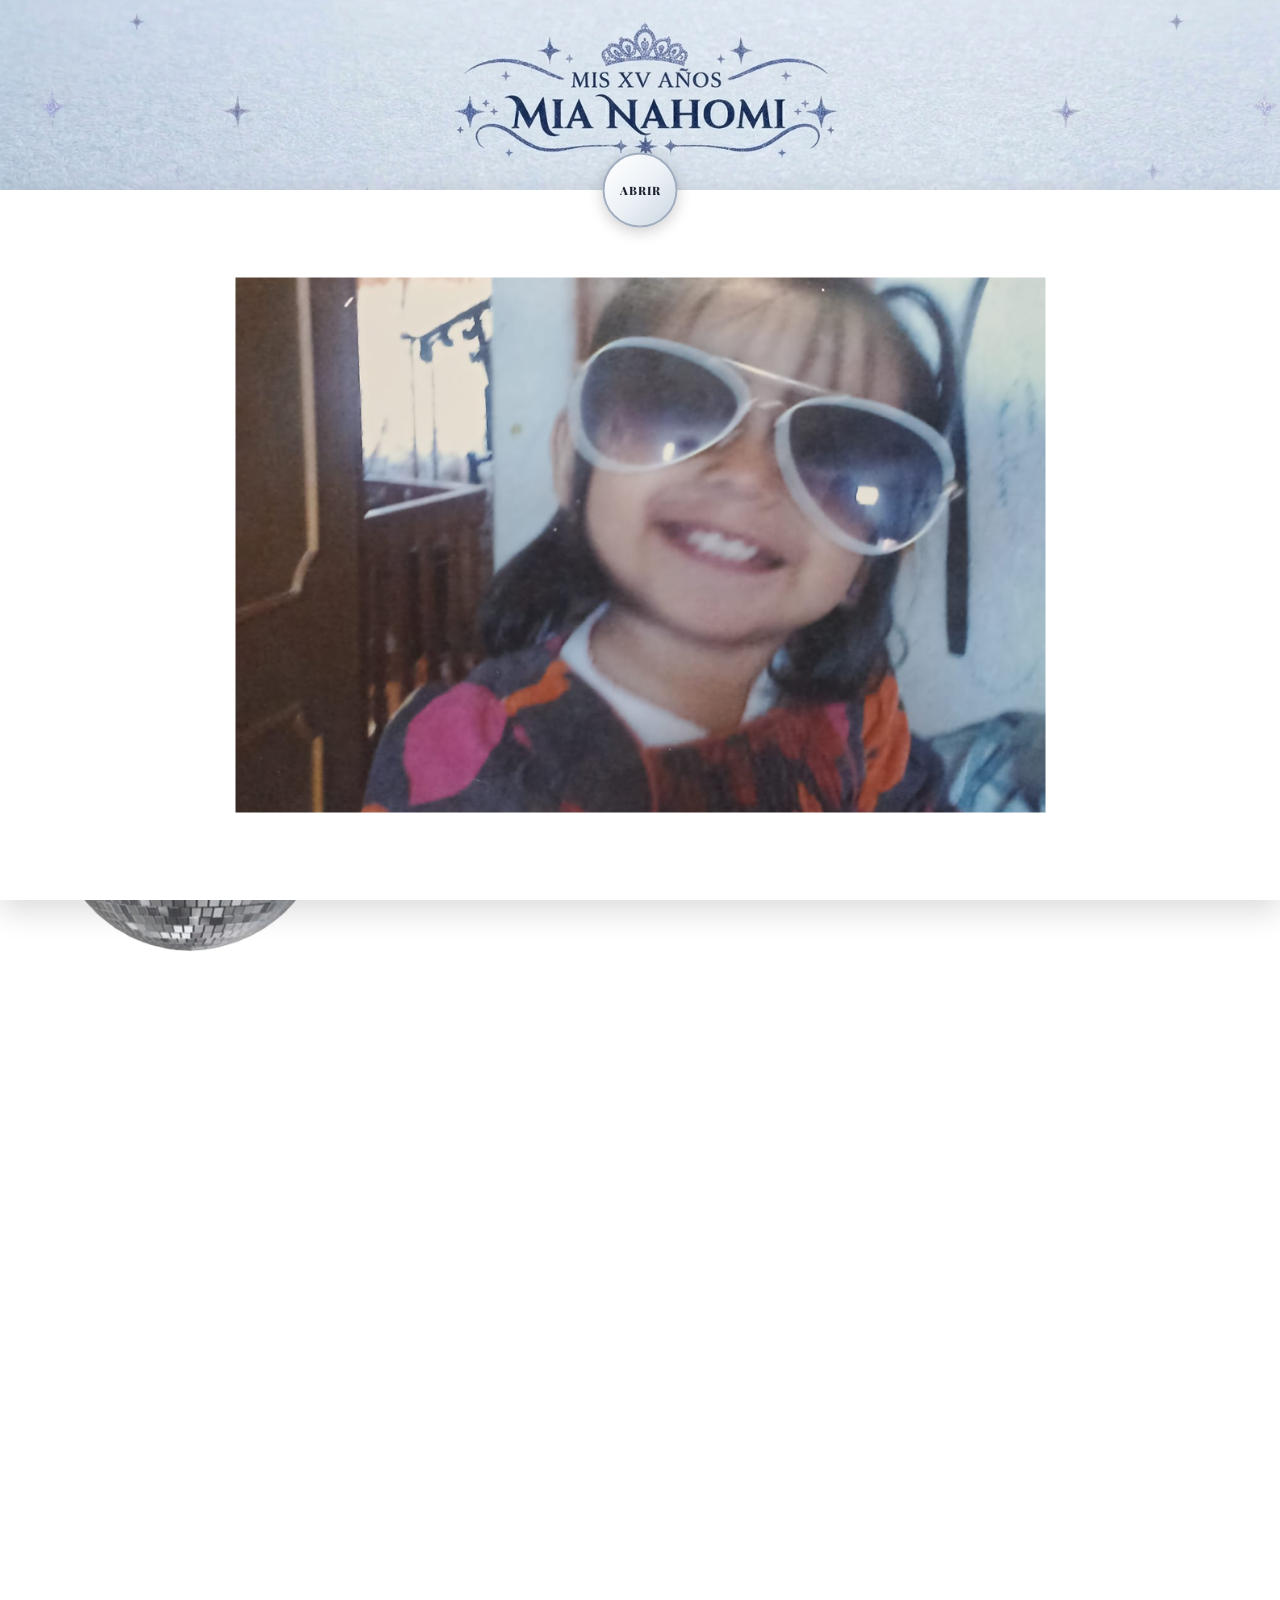
<file: index.html>
<!DOCTYPE html>
<html lang="es" class="scroll-bloqueado">
<head>
  <meta charset="UTF-8">
  <meta name="viewport" content="width=device-width, initial-scale=1.0">
  <title>Mis XV Años - Mia Nahomi</title>

  <link rel="stylesheet" href="styles.css">

  <!-- TIPOGRAFÍAS DEL PROYECTO -->
  <link rel="preconnect" href="https://fonts.googleapis.com">
  <link rel="preconnect" href="https://fonts.gstatic.com" crossorigin>
  <link href="https://fonts.googleapis.com/css2?family=Alex+Brush&family=Allura&family=Cinzel+Decorative:wght@400;700&family=Great+Vibes&family=Parisienne&family=Pinyon+Script&family=Playfair+Display:ital,wght@0,400..900;1,400..900&family=Sacramento&display=swap" rel="stylesheet">
</head>
<body class="scroll-bloqueado">

  <!-- 1. DECORACIÓN / GIFS DE FONDO -->
  <img src="canva/asset/disco2.gif" alt="" class="gif-fondo gif-esquina-superior-derecha">
  <img src="canva/asset/disco2.gif" alt="" class="gif-fondo gif-esquina-inferior-izquierda">

<!-- 2. ENCABEZADO FIJO CON IMÁGENES DIFERENCIADAS -->
  <header class="encabezado-fijo">
    <!-- Imagen para Escritorio -->
    <img src="canva/asset/header E.jpg" alt="Mis XV Años - Mia Nahomi" class="img-header-desktop">
    
    <!-- Imagen para Móvil -->
    <img src="canva/asset/headerM.jpg" alt="Mis XV Años - Mia Nahomi" class="img-header-mobile">
  </header>

  <!-- Primer Carrusel de Imágenes (Hacia la derecha) -->
  <section class="caja-contenido">
    <h2 class="titulo-cinzel texto-seccion-bloque2" style="color: #225685;"></h2>
    <div class="carrusel-contenedor">
      <div class="carrusel-track">
        <!-- 11 Imágenes originales -->
        <div class="carrusel-item"><img src="img/niña1.png" alt="Foto 1"></div>
        <div class="carrusel-item"><img src="img/niña2.png" alt="Foto 2"></div>
        <div class="carrusel-item"><img src="img/niña3.png" alt="Foto 3"></div>
        <div class="carrusel-item"><img src="img/niña4.png" alt="Foto 4"></div>
        <div class="carrusel-item"><img src="img/niña5.png" alt="Foto 5"></div>
        <div class="carrusel-item"><img src="img/niña6.png" alt="Foto 6"></div>
        <div class="carrusel-item"><img src="img/niña7.png" alt="Foto 7"></div>
        <div class="carrusel-item"><img src="img/niña8.png" alt="Foto 8"></div>
        <div class="carrusel-item"><img src="img/niña9.png" alt="Foto 9"></div>

        <!-- Duplicadas para el bucle perfecto -->
        <div class="carrusel-item"><img src="img/niña1.png" alt="Foto 1"></div>
        <div class="carrusel-item"><img src="img/niña2.png" alt="Foto 2"></div>
        <div class="carrusel-item"><img src="img/niña3.png" alt="Foto 3"></div>
        <div class="carrusel-item"><img src="img/niña4.png" alt="Foto 4"></div>
        <div class="carrusel-item"><img src="img/niña5.png" alt="Foto 5"></div>
        <div class="carrusel-item"><img src="img/niña6.png" alt="Foto 6"></div>
        <div class="carrusel-item"><img src="img/niña7.png" alt="Foto 7"></div>
        <div class="carrusel-item"><img src="img/niña8.png" alt="Foto 8"></div>
        <div class="carrusel-item"><img src="img/niña9.png" alt="Foto 9"></div>

      </div>
    </div>
  </section>

  <!-- Botón redondo "Ver Invitación" -->
  <div id="contenedorBtnAbrir" class="contenedor-btn-redondo-orilla">
    <button id="btnAbrirInvitacion" class="btn-redondo-abrir" aria-label="Ver Invitación">
      <span>Abrir</span>
    </button>
  </div>

  <!-- 3. PORTADA DE APERTURA (FOTO PRINCIPAL / CARTA) -->
  <div id="pantallaEntrada" class="pantalla-portada-carta">
    <div class="contenedor-foto-portada">
      <section>
        <img id="fotoportada" src="canva/asset/fotoport.jpeg" alt="Foto de Portada">
      </section>
    </div>
  </div>

  <!-- 4. CONTENIDO PRINCIPAL DE LA INVITACIÓN -->
  <main class="contenedor-principal">

    <!-- A. Primera caja de texto con efecto máquina y reproductor de audio -->
    <section class="caja-contenido">
      <p class="efecto-maquina" id="textoMaquina" style="color: #225685;">UNA NOCHE, CON MIL ESTRELLAS, DONDE CADA UNA GUARDA UN SUEÑO Y HOY QUIERO COMPARTIR UNO DE LOS MIOS CONTIGO</p>
      
      <!-- Reproductor de audio minimalista -->
      <div class="reproductor-minimalista" style="margin-top: 20px;">
        <audio id="miAudio" preload="metadata" loop>
          <source src="canva/asset/Cyndi Lauper - Time After Time (Audio).mp3" type="audio/mpeg">
          Tu navegador no soporta el reproductor de audio.
        </audio>

        <div class="contenedor-progreso" id="contenedorProgreso">
          <div class="barra-progreso" id="barraProgreso"></div>
        </div>

        <div class="contenedor-boton-audio" id="anclaBotonAudio">
          <button id="btnPlayPause" class="btn-play-minimalista" aria-label="Reproducir o Pausar">
            <svg id="iconoPlay" class="icono-reproductor" viewBox="0 0 24 24" fill="currentColor">
              <path d="M8 5v14l11-7z"/>
            </svg>
            <svg id="iconoPause" class="icono-reproductor oculto" viewBox="0 0 24 24" fill="currentColor">
              <path d="M6 19h4V5H6v14zm8-14v14h4V5h-4z"/>
            </svg>
          </button>
        </div>
      </div>
    </section>

    <!-- B. Cuenta regresiva -->
    <section class="caja-contenido">
      <h2 class="texto-centrado">Tiempo Restante</h2>
      <div class="cuenta-regresiva">
        <div class="unidad-tiempo">
          <span id="dias" class="numero-tiempo">00</span>
          <span class="etiqueta-tiempo">Días</span>
        </div>
        <div class="unidad-tiempo">
          <span id="horas" class="numero-tiempo">00</span>
          <span class="etiqueta-tiempo">Horas</span>
        </div>
        <div class="unidad-tiempo">
          <span id="minutos" class="numero-tiempo">00</span>
          <span class="etiqueta-tiempo">Minutos</span>
        </div>
        <div class="unidad-tiempo">
          <span id="segundos" class="numero-tiempo">00</span>
          <span class="etiqueta-tiempo">Segundos</span>
        </div>
      </div>
      <p id="mensaje-evento" class="texto-centrado" style="margin-top: 15px; font-weight: bold; color: #28a745; display: none;">
        ¡El evento ha comenzado!
      </p>
    </section>

    <!-- C. Galería de 3 botones (Ceremonia, Recepción, Banquete) -->
    <section class="galeria-botones-adaptable">
      <a href="https://www.google.com/maps/place/Capilla+Inmaculada+Concepcion+%22La+Conchita%22,+C.+San+Jos%C3%A9+22,+Acuitlapilco,+56335+Chimalhuac%C3%A1n,+M%C3%A9x./data=!4m2!3m1!1s0x85d1e3b4042827eb:0x6e1dad0fad5365a4!18m1!1e1" target="_blank" rel="noopener noreferrer" class="tarjeta-boton">
        <img src="canva/asset/cruz.png" alt="Icono Ceremonia" class="img-boton">
        <span class="texto-boton">CEREMONIA</span>
        <h6>16:45 HRS</h6>
      </a>

      <a href="https://www.google.com/maps/place/C.+San+Jos%C3%A9+18,+Acuitlapilco,+56335+Chimalhuac%C3%A1n,+M%C3%A9x./data=!4m2!3m1!1s0x85d1e3e3e3b1ab2d:0x4d3abedfa5c01d71!18m1!1e1?utm_source=mstt_1&entry=gps&coh=192189&g_ep=[base64]%3D&skid=8df56264-4fc4-43b7-b817-1f8b2ddc2d39&g_st=aw" target="_blank" rel="noopener noreferrer" class="tarjeta-boton">
        <img src="canva/asset/pin.png" alt="Icono Recepción" class="img-boton">
        <span class="texto-boton">RECEPCION</span>
        <h6>18:30 HRS</h6>
      </a>

      <a class="tarjeta-boton">
        <img src="canva/asset/banquete.png" alt="Icono Banquete" class="img-boton">
        <span class="texto-boton">BANQUETE</span>
        <h6>19:30 HRS</h6>
      </a>
    </section>

    <!-- D. Sección Dress Code -->
    <section class="caja-contenido" style="text-align: center;">
      <div style="display: flex; justify-content: center; align-items: center; gap: 15px; margin-bottom: 12px;">
        <img src="canva/asset/dresswom.png" alt="Decoración Dress Code 1" style="width: 45px; height: auto; object-fit: contain;">
        <img src="canva/asset/dressMale.png" alt="Decoración Dress Code 2" style="width: 45px; height: auto; object-fit: contain;">
      </div>
      <h2 class="titulo-seccion-elegante" style="margin-top: 0;">DRESS CODE</h2>
      <span class="titulo-pequeno">FORMAL</span>
    </section>

    <section class="caja-contenido">
      <h2>RECOMENDADO</h2>
      <div class="caja-cuerpo">
        <div class="caja-imagen">
          <img src="canva/asset/LIKE.png" alt="Recomendado">
        </div>
        <div class="caja-texto">
          <p>"TONOS OBSCUROS PARA BRILLAR BAJO LAS ESTRELLAS"</p>
        </div>
      </div>
    </section>

    <section class="caja-contenido">
      <h2>NO USAR</h2>
      <div class="caja-cuerpo">
        <div class="caja-imagen">
          <img src="canva/asset/UNLIKE.png" alt="No usar">
        </div>
        <div class="caja-texto">
          <p>Colores claros, dorado, azul oscuro, plateado</p>
        </div>
      </div>
    </section>

    <!-- E. Sección Mesa de Regalos / Enlace -->
    <section class="caja-contenido caja-texto-boton">
      <img src="canva/asset/giftblue.png" alt="Decoración regalo" class="img-boton">
      <p class="texto-seccion-bloque" style="color: #225685;">
        Tu presencia es mi mejor regalo. Pero si no sabes qué obsequiarme y deseas tener un detalle conmigo. <br>¡ME HARÍAS MUY FELIZ AYUDÁNDOME A CUMPLIR MIS SUEÑOS!
      </p>

      <a href="datosbancarios.html" rel="noopener noreferrer" class="tarjeta-boton">
        <img src="canva/asset/MICROFONO.png" alt="Ir a datos bancarios" class="img-boton">
        <span class="texto-boton" style="margin-top: 10px;">Da click</span>
      </a>
    </section>

    <!-- F. Sección Canción / Playlist -->
    <section class="caja-contenido">
      <h2 class="titulo-cinzel texto-seccion-bloque2" style="color: #225685;">¿Qué canción no puede faltar en la playlist?</h2>
      <div class="contenedor-imagen-ritmo" style="margin-top: 15px;">
        <img src="canva/asset/musica.png" alt="Detalle Musical" class="img-balanceo-musical">
      </div>
      <button class="btn-seccion texto-seccion-bloque" style="margin-top: 15px;">Recomendar Canción</button>
    </section>

    <!-- G. Frase Final -->
    <section class="caja-contenido">
      <p class="texto-principal-playfair texto-seccion-bloque" style="font-size: 1.0rem; line-height: 1.5; color: #225685;">
        "ESPERO VENGAS A BRILLAR CONMIGO EN ESTA NOCHE ESPECIAL."
      </p>
    </section>

    <!-- Segundo Carrusel Independiente (Hacia la Izquierda) -->
    <section class="caja-contenido">
      <h2 class="titulo-cinzel texto-seccion-bloque2" style="color: #225685;"></h2>
      <div class="carrusel-contenedor-2">
        <div class="carrusel-track-2">
          <!-- 11 Imágenes originales -->
          <div class="carrusel-item-2"><img src="img/niña1.png" alt="Foto 1"></div>
          <div class="carrusel-item-2"><img src="img/niña2.png" alt="Foto 2"></div>
          <div class="carrusel-item-2"><img src="img/niña3.png" alt="Foto 3"></div>
          <div class="carrusel-item-2"><img src="img/niña4.png" alt="Foto 4"></div>
          <div class="carrusel-item-2"><img src="img/niña5.png" alt="Foto 5"></div>
          <div class="carrusel-item-2"><img src="img/niña6.png" alt="Foto 6"></div>
          <div class="carrusel-item-2"><img src="img/niña7.png" alt="Foto 7"></div>
          <div class="carrusel-item-2"><img src="img/niña8.png" alt="Foto 8"></div>
          <div class="carrusel-item-2"><img src="img/niña9.png" alt="Foto 9"></div>

          <!-- Duplicadas para el bucle perfecto -->
          <div class="carrusel-item-2"><img src="img/niña1.png" alt="Foto 1"></div>
          <div class="carrusel-item-2"><img src="img/niña2.png" alt="Foto 2"></div>
          <div class="carrusel-item-2"><img src="img/niña3.png" alt="Foto 3"></div>
          <div class="carrusel-item-2"><img src="img/niña4.png" alt="Foto 4"></div>
          <div class="carrusel-item-2"><img src="img/niña5.png" alt="Foto 5"></div>
          <div class="carrusel-item-2"><img src="img/niña6.png" alt="Foto 6"></div>
          <div class="carrusel-item-2"><img src="img/niña7.png" alt="Foto 7"></div>
          <div class="carrusel-item-2"><img src="img/niña8.png" alt="Foto 8"></div>
          <div class="carrusel-item-2"><img src="img/niña9.png" alt="Foto 9"></div>

        </div>
      </div>
    </section>

    <!-- Sección final para el botón de Confirmar Asistencia -->
    <section class="caja-contenido caja-boton-final-centrado">
      <a href="URL_DE_CONFIRMACION" target="_blank" rel="noopener noreferrer" class="btn-encabezado btn-grande-final">
        <span style="font-family: 'Playfair Display', serif !important; text-transform: none !important;">Confirmar Asistencia</span>
      </a>
    </section>
  </main>

  <!-- 5. SCRIPTS JAVASCRIPT -->
  <script>
    document.addEventListener("DOMContentLoaded", function() {
      // 1. Cuenta Regresiva
      const fechaEvento = new Date(2027, 4, 15, 17, 1, 1).getTime();
      const temporizador = setInterval(function() {
        const ahora = new Date().getTime();
        const diferencia = fechaEvento - ahora;

        if (diferencia <= 0) {
          clearInterval(temporizador);
          document.getElementById("dias").innerText = "00";
          document.getElementById("horas").innerText = "00";
          document.getElementById("minutos").innerText = "00";
          document.getElementById("segundos").innerText = "00";
          const mensaje = document.getElementById("mensaje-evento");
          if (mensaje) mensaje.style.display = "block";
          return;
        }

        const dias = Math.floor(diferencia / (1000 * 60 * 60 * 24));
        const horas = Math.floor((diferencia % (1000 * 60 * 60 * 24)) / (1000 * 60 * 60));
        const minutos = Math.floor((diferencia % (1000 * 60 * 60)) / (1000 * 60));
        const segundos = Math.floor((diferencia % (1000 * 60)) / 1000);

        document.getElementById("dias").innerText = String(dias).padStart(2, '0');
        document.getElementById("horas").innerText = String(horas).padStart(2, '0');
        document.getElementById("minutos").innerText = String(minutos).padStart(2, '0');
        document.getElementById("segundos").innerText = String(segundos).padStart(2, '0');
      }, 1000);

      // 2. Reproductor de Música
      const audio = document.getElementById("miAudio");
      const btnPlayPause = document.getElementById("btnPlayPause");
      const iconoPlay = document.getElementById("iconoPlay");
      const iconoPause = document.getElementById("iconoPause");
      const barraProgreso = document.getElementById("barraProgreso");
      const contenedorProgreso = document.getElementById("contenedorProgreso");
      const anclaBotonAudio = document.getElementById("anclaBotonAudio");

      audio.load();

      btnPlayPause.addEventListener("click", (e) => {
        e.stopPropagation();
        if (audio.paused) {
          audio.play().then(() => {
            iconoPlay.classList.add("oculto");
            iconoPause.classList.remove("oculto");
          }).catch(err => console.log("Reproducción bloqueada:", err));
        } else {
          audio.pause();
          iconoPlay.classList.remove("oculto");
          iconoPause.classList.add("oculto");
        }
      });

      audio.addEventListener("timeupdate", () => {
        if (audio.duration && !isNaN(audio.duration)) {
          const porcentaje = (audio.currentTime / audio.duration) * 100;
          barraProgreso.style.width = porcentaje + "%";
        }
      });

      contenedorProgreso.addEventListener("click", (e) => {
        const rect = contenedorProgreso.getBoundingClientRect();
        const clickX = e.clientX - rect.left;
        if (audio.duration && !isNaN(audio.duration)) {
          audio.currentTime = (clickX / rect.width) * audio.duration;
        }
      });

      // Control del botón de audio flotante al hacer scroll
      window.addEventListener("scroll", () => {
        if (anclaBotonAudio) {
          const posicionScroll = window.scrollY;
          if (posicionScroll > 750) {
            btnPlayPause.classList.add("fijo-en-header");
          } else {
            btnPlayPause.classList.remove("fijo-en-header");
          }
        }
      });

      // 3. IntersectionObserver para Animación Scroll
      const textosAnimados = document.querySelectorAll('.texto-seccion-bloque');
      const opcionesObservador = { root: null, threshold: 0.2 };

      const callbackObservador = (entradas) => {
        entradas.forEach(entrada => {
          if (entrada.isIntersecting) {
            entrada.target.classList.add('visible');
          } else {
            entrada.target.classList.remove('visible');
          }
        });
      };

      const observador = new IntersectionObserver(callbackObservador, opcionesObservador);
      textosAnimados.forEach(texto => observador.observe(texto));
    });

    // 4. Lógica de Apertura de la Carta / Portada y Desbloqueo de Scroll
    document.addEventListener('DOMContentLoaded', () => {
      const btnAbrir = document.getElementById('btnAbrirInvitacion');
      const contenedorBtnAbrir = document.getElementById('contenedorBtnAbrir');
      const pantallaEntrada = document.getElementById('pantallaEntrada');
      const btnConfirmar = document.getElementById('btnConfirmarHeader');

      if (btnAbrir) {
        btnAbrir.addEventListener('click', () => {
          document.body.classList.remove("scroll-bloqueado");
          document.documentElement.classList.remove("scroll-bloqueado");
          document.body.style.overflow = "auto";
          document.documentElement.style.overflow = "auto";

          if (contenedorBtnAbrir) {
            contenedorBtnAbrir.classList.add('desaparecer');
          }

          if (pantallaEntrada) {
            pantallaEntrada.classList.add('deslizar-abajo');
          }

          if (btnConfirmar) {
            btnConfirmar.classList.remove('oculto-inicio');
            btnConfirmar.classList.add('revelado');
          }

          setTimeout(() => {
            if (pantallaEntrada) pantallaEntrada.style.display = 'none';
            if (contenedorBtnAbrir) contenedorBtnAbrir.style.display = 'none';
          }, 1200);
        });
      }
    });

    // 5. Forzar que la página siempre suba al recargar
    if ('scrollRestoration' in history) {
      history.scrollRestoration = 'manual';
    }

    window.addEventListener('beforeunload', () => {
      window.scrollTo(0, 0);
    });
  </script>
</body>
</html>
</file>
<file: styles.css>
/* ==========================================
   1. FUENTES Y RESETEO GLOBAL
   ========================================== */
@import url('https://fonts.googleapis.com/css2?family=Alex+Brush&family=Allura&family=Cinzel+Decorative:wght@400;700&family=Great+Vibes&family=Parisienne&family=Pinyon+Script&family=Playfair+Display:ital,wght@0,400..900;1,400..900&family=Sacramento&display=swap');
@font-face {
  font-family: 'Brittany Signature';
  src: url('fuentes/brittany-signature.ttf') format('truetype');
  font-weight: normal;
  font-style: normal;
  font-display: swap;
}

*, *::before, *::after {
  box-sizing: border-box;
  margin: 0;
  padding: 0;
}

html.scroll-bloqueado,
body.scroll-bloqueado {
  overflow: hidden !important;
  height: 100% !important;
  touch-action: none;
}

/* ==========================================
   FONDO DIFERENCIADO (ESCRITORIO Y MÓVIL)
   ========================================== */
body {
  font-family: 'Playfair Display', system-ui, -apple-system, sans-serif;
  /* Imagen de fondo exclusiva para ESCRITORIO */
  background-image: url('canva/asset/newBG.jpg');
  background-size: cover;
  background-position: center;
  background-repeat: no-repeat;
  background-attachment: fixed; /* Mantiene la imagen estática y fija al hacer scroll */
  color: #333333;
  line-height: 1.6;
  padding-bottom: 40px;
}

/* Ajustes y cambio de imagen para dispositivos MÓVILES */
@media (max-width: 600px) {
  body {
    /* Imagen de fondo exclusiva para MÓVIL 
       (Recuerda cambiar 'fondo-movil.jpg' por el nombre real de tu archivo de celular) */
    background-image: url('canva/asset/newbgM.jpg');
    background-size: cover;
    background-position: center;
    background-attachment: fixed !important; /* Mantiene el efecto fijo también en celulares */
  }
}


/* ==========================================
   2. DECORACIÓN / GIFS DE FONDO
   ========================================== */
.gif-fondo {
  position: fixed;
  z-index: -1;
  pointer-events: none;
  object-fit: contain;
  opacity: 0.85;
}

.gif-esquina-superior-derecha {
  top: 27vh;
  right: -140px;
  transform: translateY(-20%);
  width: 400px;
  height: auto;
}

.gif-esquina-inferior-izquierda {
  bottom: -100px;
  left: -140px;
  width: 660px;
  height: auto;
}


/* ==========================================
   3. ENCABEZADO FIJO
   ========================================== */
.encabezado-fijo {
  position: relative;
  width: 100%;
  min-height: 190px; 
  background-color: #f2f2f2;
  box-shadow: 0 2px 10px rgba(0, 0, 0, 0.1);
  z-index: 1000;
  padding: 30px 20px 50px 20px;
  display: flex;
  flex-direction: column;
  align-items: center;
  justify-content: center;
  overflow: visible !important;
}

.bloque-titulos-encabezado {
  text-align: center;
  display: flex;
  flex-direction: column;
  align-items: center;
  justify-content: center;
  margin-bottom: 6px;
}

.titulo-pequeno {
  font-size: 1.5rem; 
  font-weight: 700;
  text-transform: uppercase;
  letter-spacing: 2.5px;
  color: #4a5568;
  margin-bottom: 2px;
  text-align: center;
}

.subtitulo-grande {
  font-family: 'Cinzel Decorative', serif;
  font-size: 2.8rem;
  font-weight: 700;
  color: #1a202c;
  line-height: 1.1;
  letter-spacing: 1.5px;
  text-shadow: 0 1px 2px rgba(0,0,0,0.05);
}


/* ==========================================
   4. BOTONES Y ESTILOS PLATEADOS
   ========================================== */
.btn-encabezado {
  background: linear-gradient(135deg, #f7f9fa 0%, #e2e8f0 50%, #cbd5e0 100%);
  color: #1a202c;
  border: 1px solid #a0aec0;
  padding: 10px 24px;
  font-family: 'Playfair Display', serif;
  font-size: 0.8rem;
  font-weight: bold;
  letter-spacing: 2px;
  text-transform: uppercase;
  cursor: pointer;
  border-radius: 6px;
  box-shadow: 0 3px 10px rgba(0, 0, 0, 0.03);
  transition: all 0.35s ease;
  position: relative;
  overflow: hidden;
  text-decoration: none;
}

.btn-seccion {
  background: linear-gradient(135deg, #fbfcfd 0%, #edf2f7 60%, #e2e8f0 100%);
  color: #2d3748;
  border: 1px solid #cbd5e0;
  padding: 8px 18px; 
  font-family: 'Playfair Display', serif;
  font-size: 0.78rem; 
  font-weight: bold;
  letter-spacing: 1.2px;
  text-transform: uppercase;
  cursor: pointer;
  border-radius: 5px;
  box-shadow: 0 2px 6px rgba(0, 0, 0, 0.02);
  transition: all 0.35s ease;
  text-decoration: none;
}

.btn-encabezado:hover, 
.btn-seccion:hover {
  background: linear-gradient(135deg, #ffffff 0%, #f4f6f8 50%, #e2e8f0 100%);
  border-color: #a0aec0;
  color: #0d1117;
  transform: translateY(-2px);
  box-shadow: 0 4px 15px rgba(0, 0, 0, 0.05);
}


/* ==========================================
   5. CONTENEDOR PRINCIPAL Y CAJAS
   ========================================== */
.contenedor-principal {
  margin-top: 0;
  max-width: 800px;
  margin-left: auto;
  margin-right: auto;
  padding: 0 15px;
}

.caja-contenido {
  display: flex;
  flex-direction: column;
  align-items: center;
  justify-content: center;
  text-align: center;
  margin: 45px auto;
  padding: 30px 20px;
  max-width: 600px;
  background-color: rgba(255, 255, 255, 0.444);
  border: 1px solid rgba(226, 232, 240, 0.366);
  border-radius: 10px;
  box-shadow: 0 4px 20px rgba(0,0,0,0.03);
}

.caja-contenido h2, 
.caja-contenido h3 {
  font-family: 'Playfair Display', serif;
  font-size: 1.2rem;
  font-weight: 700;
  font-style: italic;
  line-height: 1.6;
  color: #2c3e50;
  margin-bottom: 10px;
}

.caja-texto-boton {
  text-align: center;
  padding: 25px 20px;
  display: flex;
  flex-direction: column;
  align-items: center;
  gap: 15px;
}


/* ==========================================
   6. CARRUSEL 1 (Hacia la derecha - Lento, unido, completo)
   ========================================== */
.carrusel-contenedor {
  width: 100%;
  max-width: 500px;
  overflow: hidden;
  border-radius: 12px;
  background-color: transparent !important;
  box-shadow: none !important;
  margin-top: 15px;
  position: relative;
}

.carrusel-track {
  display: flex;
  gap: 0px !important;
  padding: 0px !important;
  width: max-content;
  animation: desplazarDerecha 55s linear infinite;
}
/*
.carrusel-contenedor:hover .carrusel-track {
  animation-play-state: paused;
}*/

.carrusel-item {
  flex: 0 0 240px;
  height: 340px;
  border-radius: 0px !important;
  overflow: hidden;
  background-color: rgba(255, 255, 255, 0.3);
  display: flex;
  align-items: center;
  justify-content: center;
  border: none !important;
}

.carrusel-item img {
  width: 100%;
  height: 100%;
  object-fit: contain !important;
  display: block;
}

@keyframes desplazarDerecha {
  0% { transform: translateX(0); }
  100% { transform: translateX(-50%); }
}


/* ==========================================
   7. CARRUSEL 2 (Hacia la izquierda - Lento, unido, completo)
   ========================================== */
.carrusel-contenedor-2 {
  width: 100%;
  max-width: 500px;
  overflow: hidden;
  border-radius: 12px;
  background-color: transparent !important;
  box-shadow: none !important;
  margin-top: 15px;
  position: relative;
}

.carrusel-track-2 {
  display: flex;
  gap: 0px !important;
  padding: 0px !important;
  width: max-content;
  animation: deslizarIzquierdaUnico 55s linear infinite;
}
/*
.carrusel-contenedor-2:hover .carrusel-track-2 {
  animation-play-state: paused;
}
*/
.carrusel-item-2 {
  flex: 0 0 240px;
  height: 340px;
  border-radius: 0px !important;
  overflow: hidden;
  background-color: rgba(255, 255, 255, 0.3);
  display: flex;
  align-items: center;
  justify-content: center;
  border: none !important;
}

.carrusel-item-2 img {
  width: 100%;
  height: 100%;
  object-fit: contain !important;
  display: block;
}

@keyframes deslizarIzquierdaUnico {
  0% { transform: translateX(-50%); }
  100% { transform: translateX(0); }
}


/* ==========================================
   8. TIPOGRAFÍAS Y TEXTOS
   ========================================== */
.efecto-maquina,
.texto-seccion-bloque,
.caja-texto-boton .texto-seccion-bloque {
  font-family: 'Playfair Display', serif;
  font-size: 1.02rem; 
  font-weight: 500;   
  font-style: italic;
  line-height: 1.7;
  color: #2d3748;
  text-align: center;
}

.texto-seccion-bloque,
.caja-texto-boton .texto-seccion-bloque {
  opacity: 0;
  transform: translateY(30px);
  transition: opacity 1.2s cubic-bezier(0.16, 1, 0.3, 1), 
              transform 1.2s cubic-bezier(0.16, 1, 0.3, 1);
}

.texto-seccion-bloque.visible,
.caja-texto-boton .texto-seccion-bloque.visible {
  opacity: 1;
  transform: translateY(0);
}

.titulo-cinzel {
  font-family: 'Cinzel Decorative', serif;
  font-weight: 700;
  font-size: 1.8rem;
  letter-spacing: 2px;
  color: #1a202c;
  margin-bottom: 12px;
  text-transform: uppercase;
}

.titulo-seccion-elegante {
  font-family: 'Great Vibes', cursive, serif;
  font-size: 2.3rem;
  font-weight: normal;
  color: #1a202c;
  text-align: center;
  margin-bottom: 8px;
  margin-top: 5px;
  letter-spacing: 1px;
}

.texto-dress-code-formal {
  font-family: 'Playfair Display', serif;
  font-size: 1.35rem;
  font-weight: 800;
  letter-spacing: 4px;
  color: #2c3e50;
  display: block;
  margin-top: 4px;
}


/* ==========================================
   9. IMÁGENES Y CONTENEDORES VISUALES
   ========================================== */
.caja-imagen {
  flex: 0 0 35%;
  max-width: 35%;
  border-radius: 6px;
  overflow: hidden;
  display: flex;
  justify-content: center;
  align-items: center;
  margin: 0 auto;
}

.caja-imagen img {
  width: 100%;
  height: auto;
  display: block;
  margin: 0 auto;
  object-fit: cover;
  border-radius: 6px;
}

.img-balanceo-musical {
  width: 100%;
  max-width: 170px; 
  height: auto;
  display: block;
  border-radius: 8px;
  margin: 0 auto;
  transform-origin: bottom center;
  animation: balanceoMusical 2.8s ease-in-out infinite;
}

@keyframes balanceoMusical {
  0% { transform: rotate(0deg); }
  25% { transform: rotate(-6deg); }
  50% { transform: rotate(0deg); }
  75% { transform: rotate(6deg); }
  100% { transform: rotate(0deg); }
}


/* ==========================================
   10. REPRODUCTOR DE AUDIO
   ========================================== */
.reproductor-minimalista {
  display: flex;
  flex-direction: column;
  align-items: center;
  width: 100%;
  max-width: 320px;
  margin: 0 auto;
  padding: 10px 0;
}

.contenedor-progreso {
  width: 100%;
  height: 4px;
  background-color: rgba(203, 213, 225, 0.6);
  border-radius: 2px;
  cursor: pointer;
  overflow: hidden;
  margin-bottom: 12px;
  position: relative;
}

.barra-progreso {
  width: 0%;
  height: 100%;
  background-color: #4a5568;
  border-radius: 2px;
  transition: width 0.1s linear;
}

.btn-play-minimalista {
  background-color: rgba(255, 255, 255, 0.95);
  border: 1px solid rgba(203, 213, 225, 0.8);
  width: 48px;
  height: 48px;
  border-radius: 50%;
  display: flex;
  align-items: center;
  justify-content: center;
  cursor: pointer;
  color: #1a202c;
  box-shadow: 0 2px 8px rgba(0, 0, 0, 0.08);
  transition: transform 0.2s ease, background-color 0.2s ease;
  z-index: 999;
}

.btn-play-minimalista:hover {
  transform: scale(1.08);
  background-color: #ffffff;
}

.btn-play-minimalista.fijo-en-header {
  position: fixed;
  top: 25px;
  right: 25px;
  z-index: 10001;
  box-shadow: 0 4px 15px rgba(0, 0, 0, 0.2);
  animation: flotarBoton 0.3s ease-out;
}

@keyframes flotarBoton {
  from { opacity: 0; transform: scale(0.8); }
  to { opacity: 1; transform: scale(1); }
}

.icono-reproductor {
  width: 22px;
  height: 22px;
}

.oculto {
  display: none !important;
}


/* ==========================================
   11. CUENTA REGRESIVA
   ========================================== */
.cuenta-regresiva {
  display: flex;
  justify-content: space-between;
  align-items: center;
  padding: 15px 25px;
  gap: 10px;
  border-radius: 60px;
  background-color: rgba(255, 255, 255, 0.8);
  border: 1px solid rgba(226, 232, 240, 0.8);
  max-width: 480px;
  width: 100%;
  margin: 15px auto 0 auto;
}

.unidad-tiempo {
  display: flex;
  flex-direction: column;
  align-items: center;
  flex: 1;
}

.numero-tiempo {
  font-size: 1.6rem;
  font-weight: 800;
  color: #2c3e50;
  line-height: 1;
}

.etiqueta-tiempo {
  font-size: 0.72rem;
  color: #4a5568;
  text-transform: uppercase;
  margin-top: 4px;
  font-weight: 700;
  letter-spacing: 0.5px;
}


/* ==========================================
   12. GALERÍA DE BOTONES Y MESA DE REGALOS
   ========================================== */
.galeria-botones-adaptable {
  display: flex;
  flex-direction: row;
  justify-content: space-around;
  align-items: flex-start;
  gap: 20px;
  margin-bottom: 25px;
}

.tarjeta-boton {
  display: flex;
  flex-direction: column;
  align-items: center;
  justify-content: center;
  text-decoration: none;
  background-color: transparent;
  border: none;
  padding: 0;
  flex: 1;
  max-width: 220px;
  animation: pulsoConPausa 4s ease-in-out infinite;
}

.tarjeta-boton:hover {
  animation-play-state: paused;
}

.img-boton {
  width: 100%;
  height: auto;
  max-height: 140px;
  object-fit: contain;
  display: block;
  transition: transform 0.2s ease, opacity 0.2s ease;
}

.texto-boton {
  margin-top: 8px;
  font-size: 1.05rem;
  font-weight: 700;
  color: #1a202c;
  text-align: center;
}

.tarjeta-boton h6 {
  font-size: 0.95rem;
  font-weight: 700;
  color: #4a5568;
  margin-top: 2px;
}

.contenedor-dos-botones {
  display: flex;
  flex-direction: row;
  justify-content: center;
  align-items: center;
  gap: 20px;
  width: 100%;
  max-width: 450px;
  margin: 20px auto 0 auto;
}

.caja-contenido .caja-texto p {
  font-family: 'Playfair Display', serif;
  font-size: 1.05rem;
  font-style: italic;
  line-height: 1.6;
  color: #2d3748;
}

.contenedor-dos-botones .tarjeta-boton {
  flex: 1;
  max-width: 150px;
}


/* ==========================================
   13. INTERACTIVIDAD PORTADA Y HEADER
   ========================================== */
.btn-encabezado.oculto-inicio {
  opacity: 0;
  visibility: hidden;
  transform: translateY(-10px);
  transition: opacity 0.6s ease, transform 0.6s ease;
}

.btn-encabezado.revelado {
  opacity: 1;
  visibility: visible;
  transform: translateY(0);
}

.contenedor-btn-redondo-orilla {
  position: absolute !important;
  top: 190px !important;
  left: 50% !important;
  transform: translate(-50%, -50%) !important;
  z-index: 10000 !important;
  transition: opacity 0.4s ease, transform 0.4s ease;
}

.btn-redondo-abrir {
  width: 75px;
  height: 75px;
  border-radius: 50%;
  background: linear-gradient(135deg, #ffffff 0%, #edf2f7 50%, #cbd5e0 100%);
  border: 2px solid #a0aec0;
  color: #1a202c;
  font-family: 'Playfair Display', serif;
  font-size: 0.72rem;
  font-weight: 800;
  text-transform: uppercase;
  letter-spacing: 1px;
  cursor: pointer;
  box-shadow: 0 4px 15px rgba(0, 0, 0, 0.2);
  display: flex;
  align-items: center;
  justify-content: center;
  text-align: center;
  transition: all 0.3s ease;
}

.btn-redondo-abrir:hover {
  transform: scale(1.08);
  background: linear-gradient(135deg, #ffffff 0%, #f4f6f8 50%, #e2e8f0 100%);
}

.contenedor-btn-redondo-orilla.desaparecer {
  opacity: 0;
  transform: translate(-50%, -15px);
  pointer-events: none;
}

.caja-boton-final-centrado {
  display: flex;
  justify-content: center;
  align-items: center;
  text-align: center;
  width: 100%;
  max-width: 600px;
  margin: 50px auto;
  background-color: transparent !important;
  border: none !important;
  box-shadow: none !important;
}

.btn-grande-final {
  font-family: 'Playfair Display', serif !important;
  font-size: 1rem;       
  padding: 16px 36px;    
  letter-spacing: 2.5px; 
  font-weight: 800;      
  border-radius: 8px;    
  box-shadow: 0 4px 15px rgba(0, 0, 0, 0.08); 
  display: inline-block;
  text-align: center;
  text-decoration: none;
}

@keyframes pulsoConPausa {
  0%, 100% { transform: scale(1); }
  15% { transform: scale(1.05); }
  30% { transform: scale(1); }
  45% { transform: scale(1.05); }
  60%, 100% { transform: scale(1); }
}

.pantalla-portada-carta {
  position: fixed;
  top: 190px;
  left: 0;
  width: 100%;
  height: calc(100vh - 190px);
  background-color: #ffffff !important;
  z-index: 9999;
  display: flex;
  justify-content: center;
  align-items: center;
  overflow: hidden;
  box-shadow: 0 10px 30px rgba(0, 0, 0, 0.15);
  transition: transform 1.2s cubic-bezier(0.77, 0, 0.175, 1), opacity 0.8s ease;
}

.contenedor-foto-portada {
  width: 100%;
  height: 100%;
  display: flex;
  justify-content: center;
  align-items: center;
  padding: 20px;
}


/* Contenedor exacto adaptado a la foto horizontal */
.contenedor-foto-portada section {
  display: inline-flex !important;
  justify-content: center !important;
  align-items: center !important;
  width: auto !important;
  height: auto !important;
  max-width: 95vw !important;
  max-height: 85vh !important;
  border-radius: 0px !important;
  overflow: visible !important;
  box-shadow: none !important;
  border: none !important;
  outline: none !important;
  background-color: transparent !important;
  padding: 0 !important;
  margin: 0 !important;
}

/* Imagen rotada y ajustada sin contenedores forzados */
#fotoportada {
  transform: rotate(-90deg) !important;
  width: 75vh !important;       /* Ajusta este valor si la quieres un poco más grande o chica */
  height: auto !important;
  max-width: 90vw !important;
  max-height: 90vh !important;
  object-fit: contain !important; 
  display: block !important;
  border-radius: 0px !important;
  box-shadow: none !important;
}
.pantalla-portada-carta.deslizar-abajo {
  transform: translateY(100vh);
  opacity: 0;
  pointer-events: none;
}


/* ==========================================
   14. MEDIA QUERIES (RESPONSIVE MÓVIL)
   ========================================== */
@media (max-width: 600px) {
  .encabezado-fijo {
    min-height: 150px; 
    padding: 15px 10px 35px 10px;
    overflow: visible !important;
  }

  .titulo-pequeno {
    font-size: 1.3rem; 
    letter-spacing: 1.5px;
  }

  .subtitulo-grande {
    font-size: 2.4rem; 
    font-weight: 700;
  }

  .btn-encabezado {
    padding: 8px 18px;
    font-size: 0.75rem;
  }

  .contenedor-principal {
    margin-top: 0;
    padding: 0 10px;
  }

  .caja-contenido {
    padding: 20px 15px;
  }

  .caja-contenido h2, 
  .caja-contenido h3 {
    font-size: 1.15rem;
    font-weight: 700;
  }

  .cuenta-regresiva {
    padding: 12px 10px;
    border-radius: 35px;
  }

  .numero-tiempo {
    font-size: 1.35rem;
    font-weight: 800;
  }

  .etiqueta-tiempo {
    font-size: 0.6rem;
  }

  .efecto-maquina,
  .texto-seccion-bloque,
  .caja-texto-boton .texto-seccion-bloque {
    font-size: 0.95rem;
    line-height: 1.6;
    font-weight: 500;
  }

  .titulo-cinzel {
    font-size: 1.5rem;
    font-weight: 700;
  }
  
  .titulo-seccion-elegante {
    font-size: 1.9rem;
    font-weight: normal;
  }

  .galeria-botones-adaptable {
    flex-direction: column;
    align-items: center;
    gap: 15px;
  }

  .tarjeta-boton {
    max-width: 100%;
  }

  .img-boton {
    max-height: 120px;
  }

  .texto-boton {
    font-size: 1rem;
    font-weight: 700;
  }

  .contenedor-dos-botones {
    gap: 12px;
  }
  
  .contenedor-dos-botones .tarjeta-boton {
    max-width: 44%;
  }

  .contenedor-dos-botones .img-boton {
    max-height: 100px;
  }
  
  .contenedor-dos-botones .texto-boton {
    font-size: 0.9rem;
  }

  .contenedor-btn-redondo-orilla {
    position: absolute !important;
    top: 150px !important;
    bottom: auto !important;
    left: 50% !important;
    transform: translate(-50%, -50%) !important;
  }

  .btn-redondo-abrir {
    width: 65px;
    height: 65px;
    font-size: 0.65rem;
    font-weight: 800;
  }

  .pantalla-portada-carta {
    position: fixed;
    top: 150px;
    height: calc(100vh - 150px);
  }

  .contenedor-foto-portada {
    padding-top: 35px;
  }

  .gif-esquina-superior-derecha {
    width: 380px;
    right: -170px;
    transform: translateY(-15%);
  }

  .gif-esquina-inferior-izquierda {
    width: 320px;
    bottom: -60px;
    left: -160px;
  }

  .btn-grande-final {
    font-size: 0.95rem;  
    padding: 14px 28px;  
    width: 90%;          
    max-width: 300px;
  }

  .caja-contenido .caja-texto p {
    font-size: 0.95rem;
  }
}

.tarjeta-boton,
.btn-encabezado,
.btn-grande-final,
.texto-boton,
button,
a.tarjeta-boton {
  font-family: 'Playfair Display', serif !important;
  letter-spacing: 1px;
}
/* ==========================================
   ESTILOS AJUSTADOS PARA EL HEADER CON IMÁGENES
   ========================================== */
.encabezado-fijo {
  position: relative;
  width: 100%;
  height: 190px !important;       /* Altura exacta del header anterior en escritorio */
  min-height: 190px !important;
  background-color: #f2f2f2;
  box-shadow: 0 2px 10px rgba(0, 0, 0, 0.1);
  z-index: 1000;
  padding: 0 !important;
  display: flex;
  justify-content: center;
  align-items: center;
  overflow: hidden !important;
}

/* Imagen de escritorio ajustada al tamaño exacto */
.img-header-desktop {
  width: 100%;
  height: 100%;
  object-fit: cover !important;     /* Llena el espacio perfectamente sin deformar */
  display: block;
}

.img-header-mobile {
  display: none;
  width: 100%;
  height: 100%;
  object-fit: cover !important;
}

/* En dispositivos móviles (menor a 600px), ajustamos a la altura anterior de 150px */
@media (max-width: 600px) {
  .encabezado-fijo {
    height: 150px !important;     /* Altura exacta del header anterior en móvil */
    min-height: 150px !important;
    padding: 0 !important;
  }

  .img-header-desktop {
    display: none !important;
  }
  
  .img-header-mobile {
    display: block !important;
    width: 100%;
    height: 100%;
    object-fit: cover !important;
  }
}
</file>
